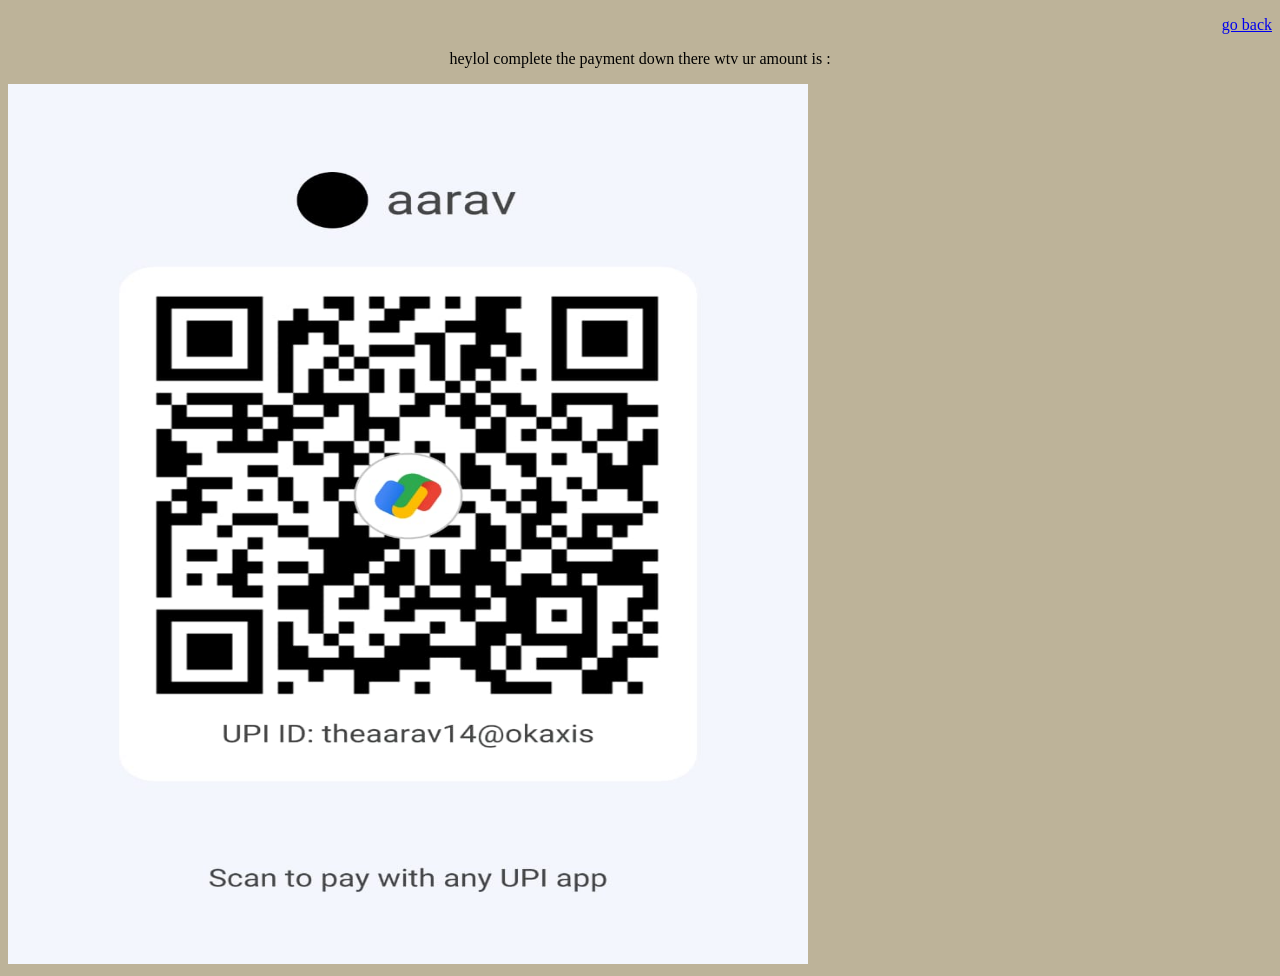
<file: payment.html>
<!DOCTYPE html>
<html lang="en">
<head>
    <meta charset="UTF-8">
    <meta name="viewport" content="width=device-width, initial-scale=1.0">
    <title>Payment</title>
</head>
<body bgcolor="#bdb399">
    <p style="text-align: right;
    color: red;"><a href="cart.html">go back</a></p>
    <p style="
        text-align: center;
        font-family: 'Franklin Gothic Medium';
        font-weight: 500;
        color: black;
        ">heylol complete the payment down there wtv ur amount is : </p>
    <div class="payhere">
    <img src="paymentqr .jpg" alt="qrcode" height="880px" width="800px">    
    </div>
    
</body>
</html>
</file>
